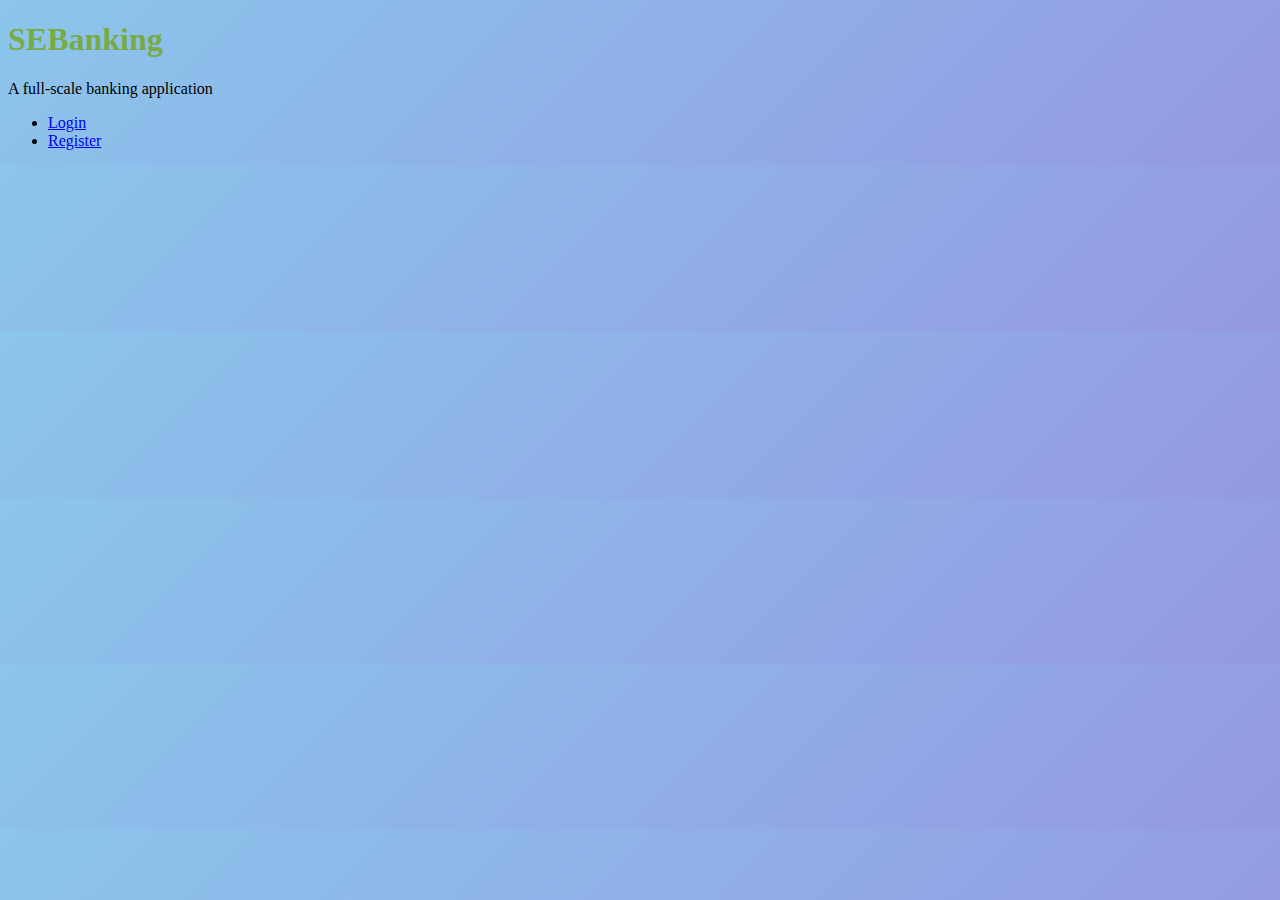
<file: src/main/resources/templates/index.html>
<!DOCTYPE html>
<html xmlns:layout="http://www.ultraq.net.nz/thymeleaf/layout"
      xmlns:th="http://www.thymeleaf.org"
      layout:decorate="~{fragments/layout}" lang="">
<head>
  <title>Index</title>
</head>
<body style=" background-color: #8BC6EC;
background-image: linear-gradient(135deg, #8BC6EC 0%, #9599E2 100%);">

  <div layout:fragment="content" th:remove="tag">
    <div class="container">
    <h1 style="color: #78ab46;"> SEBanking</h1>
    <p>A full-scale banking application</p>
    <ul>
      <li><a href="/login">Login</a></li>
      <li><a href="/registration">Register</a></li>
    </ul>
    </div>
  </div>

</body>
</html>
</file>
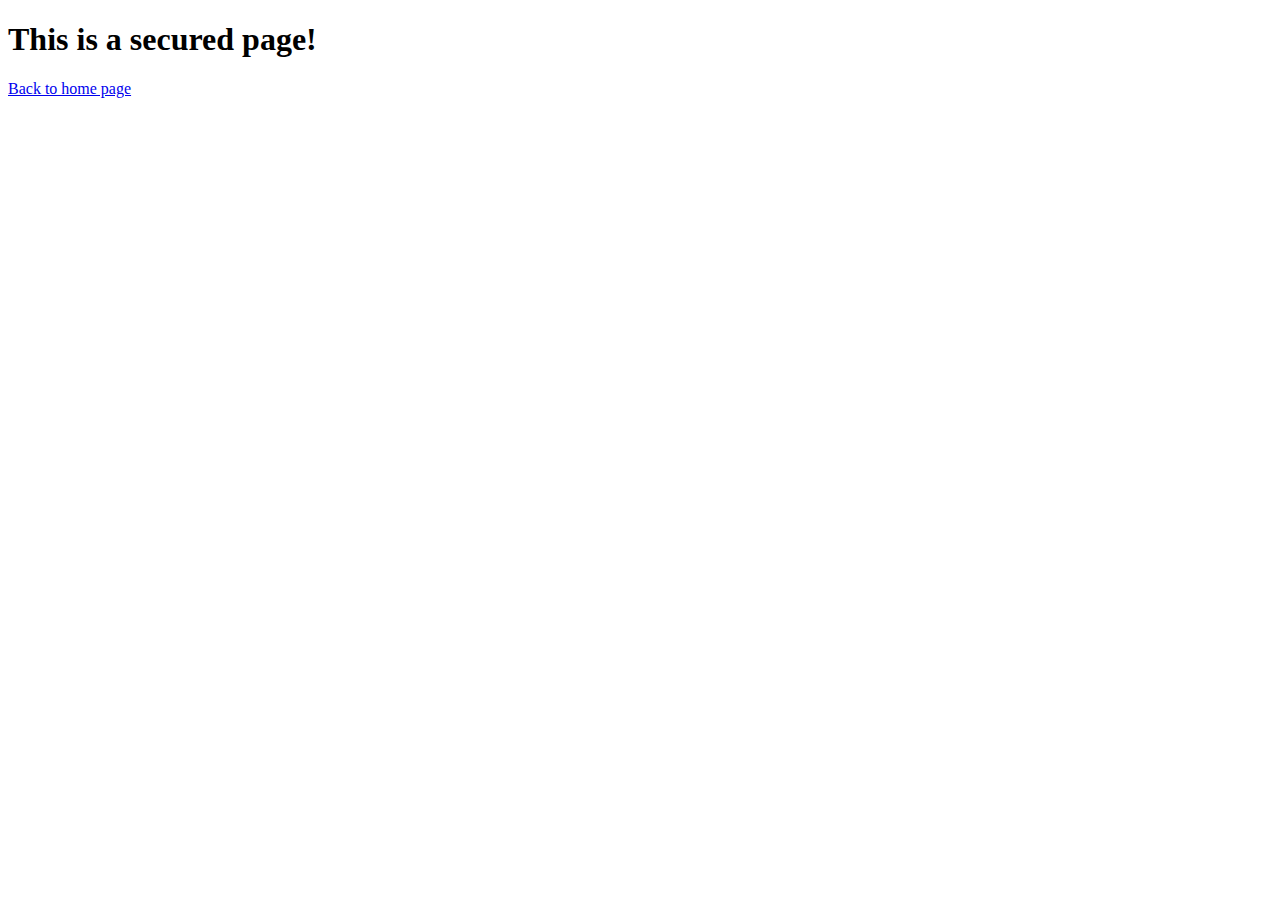
<file: src/main/resources/templates/user/index.html>
<!DOCTYPE html>
<html xmlns:layout="http://www.ultraq.net.nz/thymeleaf/layout"
      xmlns:th="http://www.thymeleaf.org"
      layout:decorate="~{fragments/layout}" lang="">
<head>
    <title>Secured</title>
</head>
<body>
<div layout:fragment="content" th:remove="tag">
    <h1>This is a secured page!</h1>
    <p><a href="/" th:href="@{/}">Back to home page</a></p>
</div>
</body>
</html>
</file>
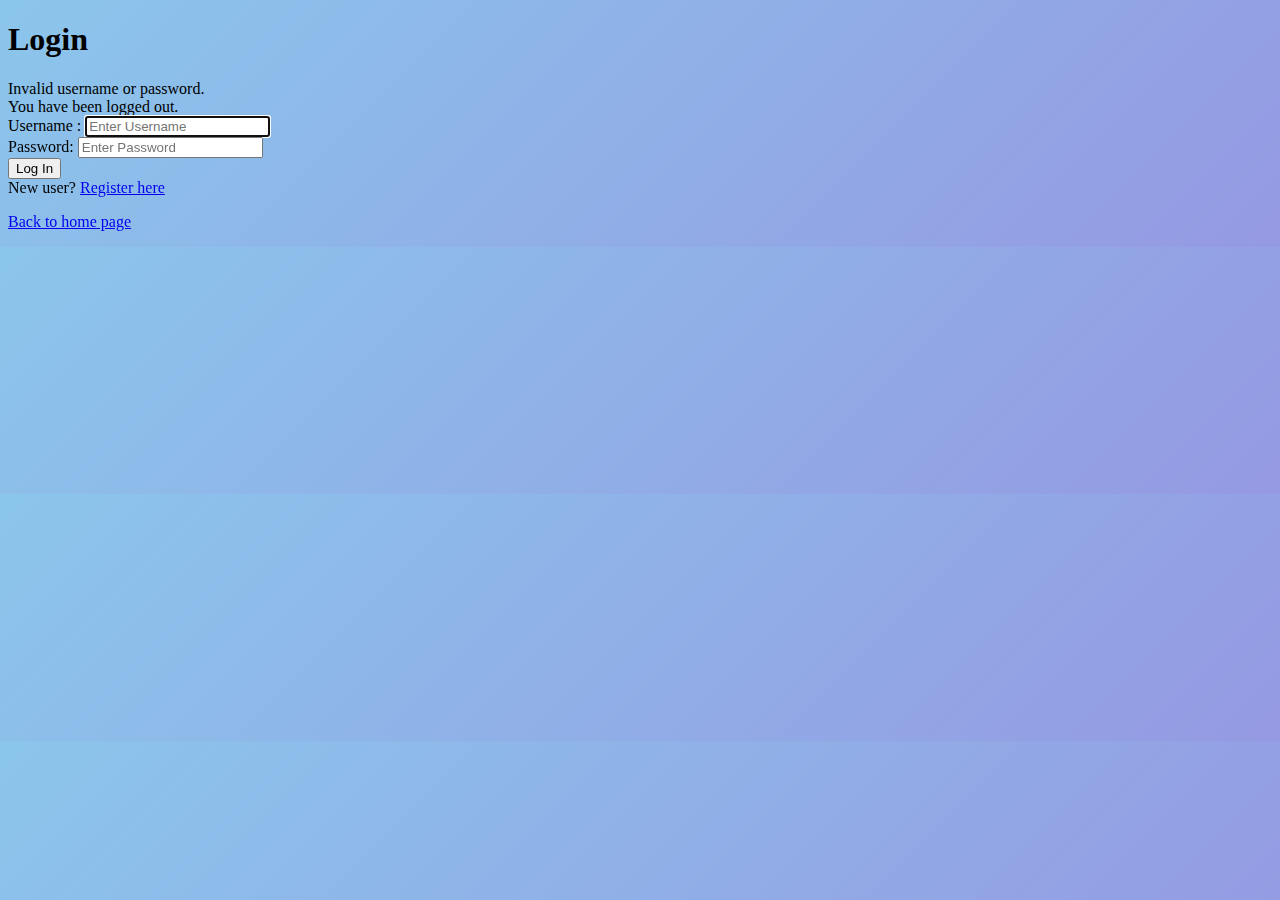
<file: src/main/resources/templates/login.html>
<!DOCTYPE html>
<html xmlns:layout="http://www.ultraq.net.nz/thymeleaf/layout"
      xmlns:th="http://www.thymeleaf.org"
      layout:decorate="~{fragments/layout}" lang="en">
<head>
    <title>Login</title>
</head>
<body style=" background-color: #8BC6EC;
background-image: linear-gradient(135deg, #8BC6EC 0%, #9599E2 100%);

">
<div layout:fragment="content" th:remove="tag">

    <div class = "container">
        <div class = "row">
            <div class = "col-md-6 col-md-offset-3 text-center">

                <h1>Login</h1>
                <form th:action="@{/login}" method="post">

                    <!-- error message -->
                    <div th:if="${param.error}">
                        <div class="alert alert-danger">Invalid username or
                            password.</div>
                    </div>

                    <!-- logout message -->
                    <div th:if="${param.logout}">
                        <div class="alert alert-info">You have been logged out.</div>
                    </div>

                    <div class = "form-group">
                        <label for ="username"> Username </label> :
                        <input type="text" class = "form-control" id ="username" name = "username"
                               placeholder="Enter Username" autofocus="autofocus">
                    </div>

                    <div class="form-group">
                        <label for="password">Password</label>: <input type="password"
                                                                       id="password" name="password" class="form-control"
                                                                       placeholder="Enter Password" />
                    </div>

                    <div class="form-group">
                        <div class="row">
                            <div class="col-sm-6 col-sm-offset-3">
                                <input type="submit" name="login-submit" id="login-submit"
                                       class="form-control btn btn-primary" value="Log In" />
                            </div>
                        </div>
                    </div>
                </form>
                <div class="form-group">
      <span>New user? <a href="/" th:href="@{/registration}">Register
        here</a></span>
                </div>
            </div>
        </div>
    </div>
</div>

    <p><a href="/" th:href="@{/}">Back to home page</a></p>
</body>
</html>
</file>
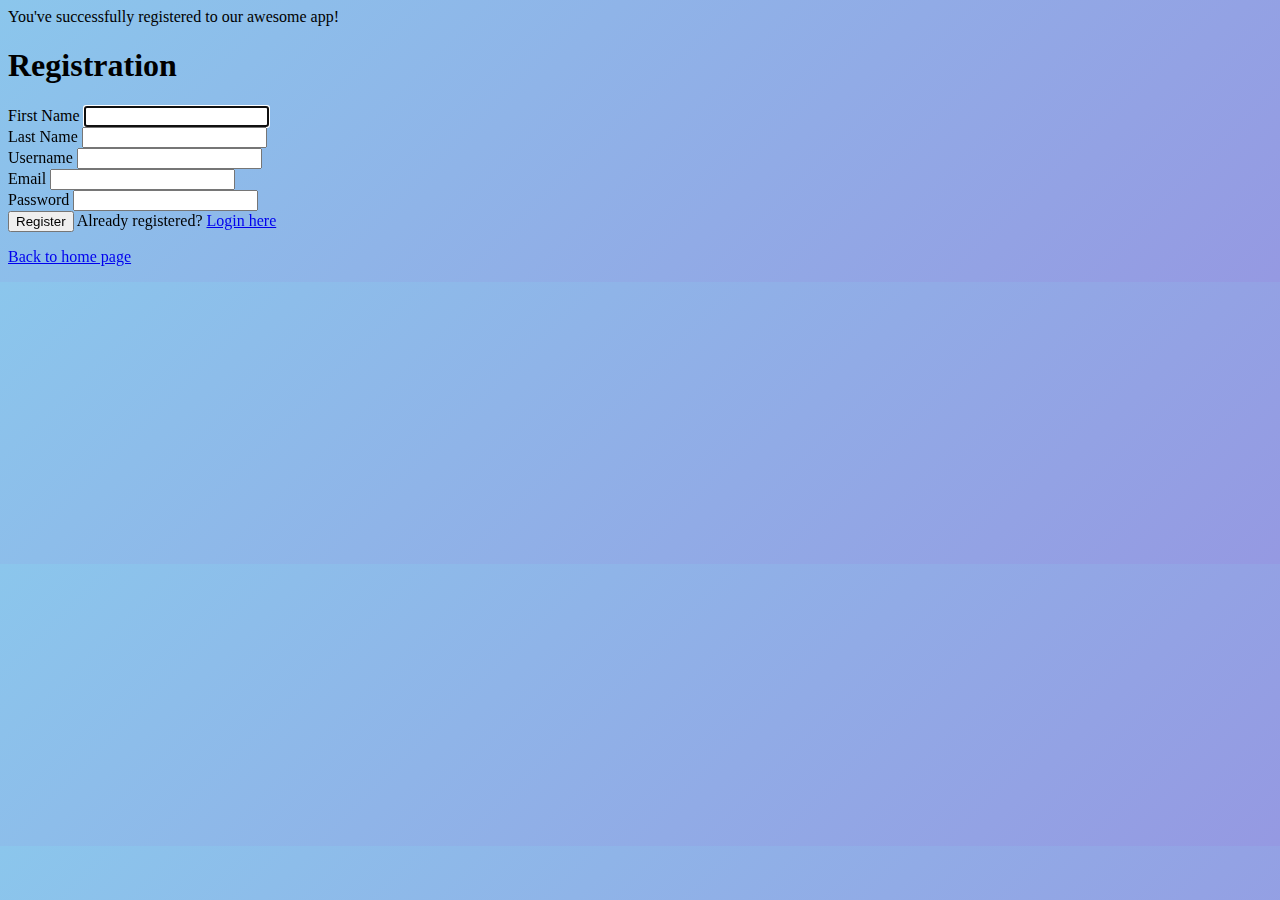
<file: src/main/resources/templates/registration.html>
<!DOCTYPE html>
<html lang="en" xmlns:layout="http://www.w3.org/1999/xhtml " xmlns:th="http://www.thymeleaf.org"
      layout:decorate="~{fragments/layout}" >
<head>
    <meta charset="UTF-8">
    <title>Title</title>
</head>
<body style=" background-color: #8BC6EC;
background-image: linear-gradient(135deg, #8BC6EC 0%, #9599E2 100%);

">
<div layout:fragment="content" th:remove="tag">

    <div class="container">
        <div class="row">
            <div class="col-md-6 col-md-offset-3 text-center">

                <!-- success message -->
                <div th:if="${param.success}">
                    <div class="alert alert-info">You've successfully registered
                        to our awesome app!</div>
                </div>

                <h1>Registration</h1>

                <form th:action="@{/registration}" method="post" th:object="${user}">
                    <div class="form-group">
                        <label class="control-label" for="firstName"> First Name </label>
                        <input id="firstName" class="form-control" th:field="*{firstName}"
                               required autofocus="autofocus" />
                    </div>

                    <div class="form-group">
                        <label class="control-label" for="lastName"> Last Name </label> <input
                            id="lastName" class="form-control" th:field="*{lastName}"
                            required autofocus="autofocus" />
                    </div>

                    <div class="form-group">
                        <label class="control-label" for="username"> Username </label> <input
                            id="username" class="form-control" th:field="*{username}" required
                            autofocus="autofocus" />
                    </div>

                    <div class="form-group">
                        <label class="control-label" for="email"> Email </label> <input
                            id="email" class="form-control" th:field="*{email}" required
                            autofocus="autofocus" />
                    </div>

                    <div class="form-group">
                        <label class="control-label" for="password"> Password </label> <input
                            id="password" class="form-control" type="password"
                            th:field="*{password}" required autofocus="autofocus" />
                    </div>

                    <div class="form-group">
                        <button type="submit" class="btn btn-success">Register</button>
                        <span>Already registered? <a href="/" th:href="@{/login}">Login
        here</a></span>
                    </div>
                </form>
            </div>
        </div>
    </div>
</div>

<p><a href="/" th:href="@{/}">Back to home page</a></p>

</body>
</html>
</file>
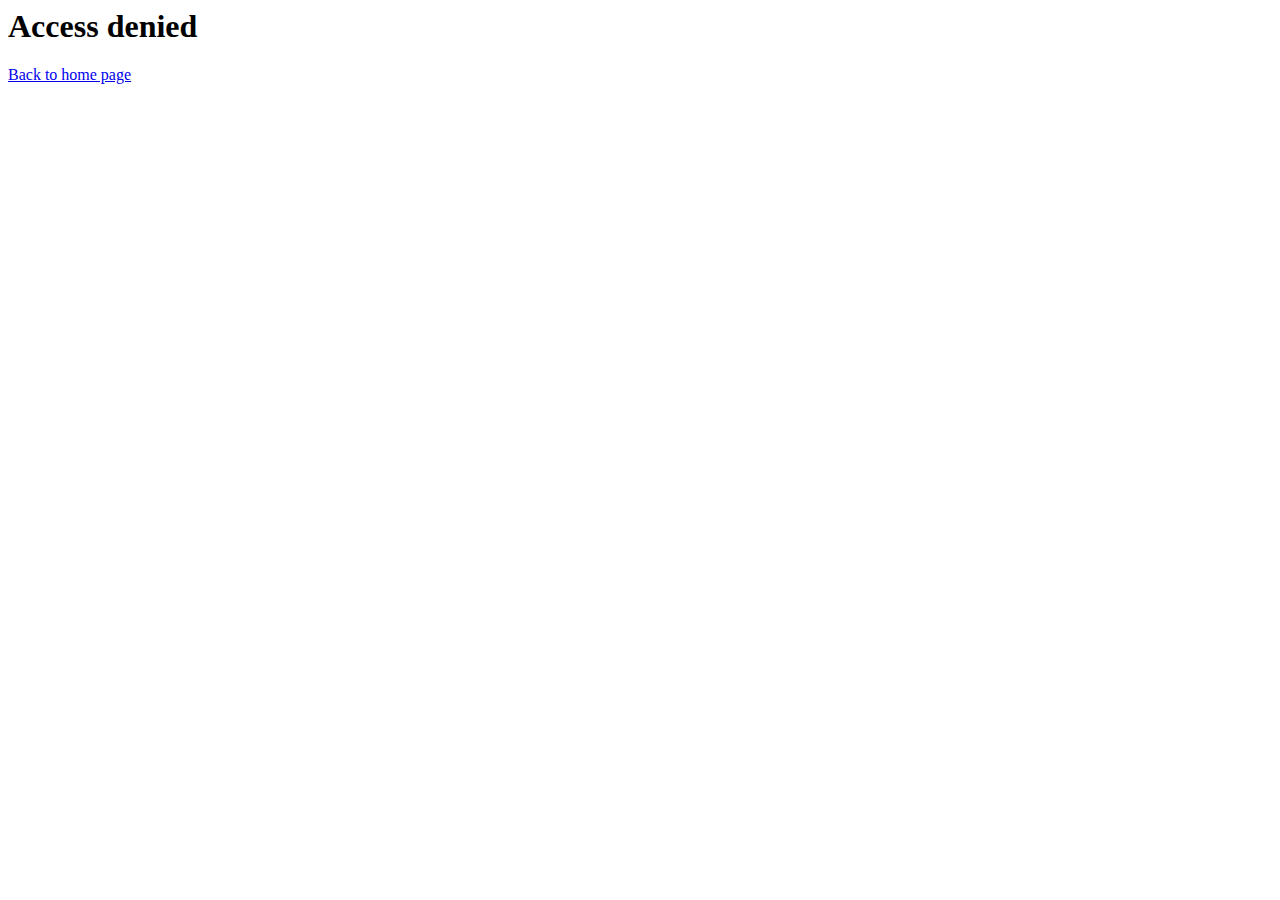
<file: src/main/resources/templates/error/access-denied.html>
<html xmlns:layout="http://www.ultraq.net.nz/thymeleaf/layout"
      xmlns:th="http://www.thymeleaf.org"
      layout:decorate="~{fragments/layout}" lang="en">
<head>
    <title>Access Denied</title>
</head>
<body>
<div layout:fragment="content" th:remove="tag">
    <h1>Access denied</h1>
    <p><a href="/" th:href="@{/}">Back to home page</a></p>
</div>
</body>
</html>
</file>
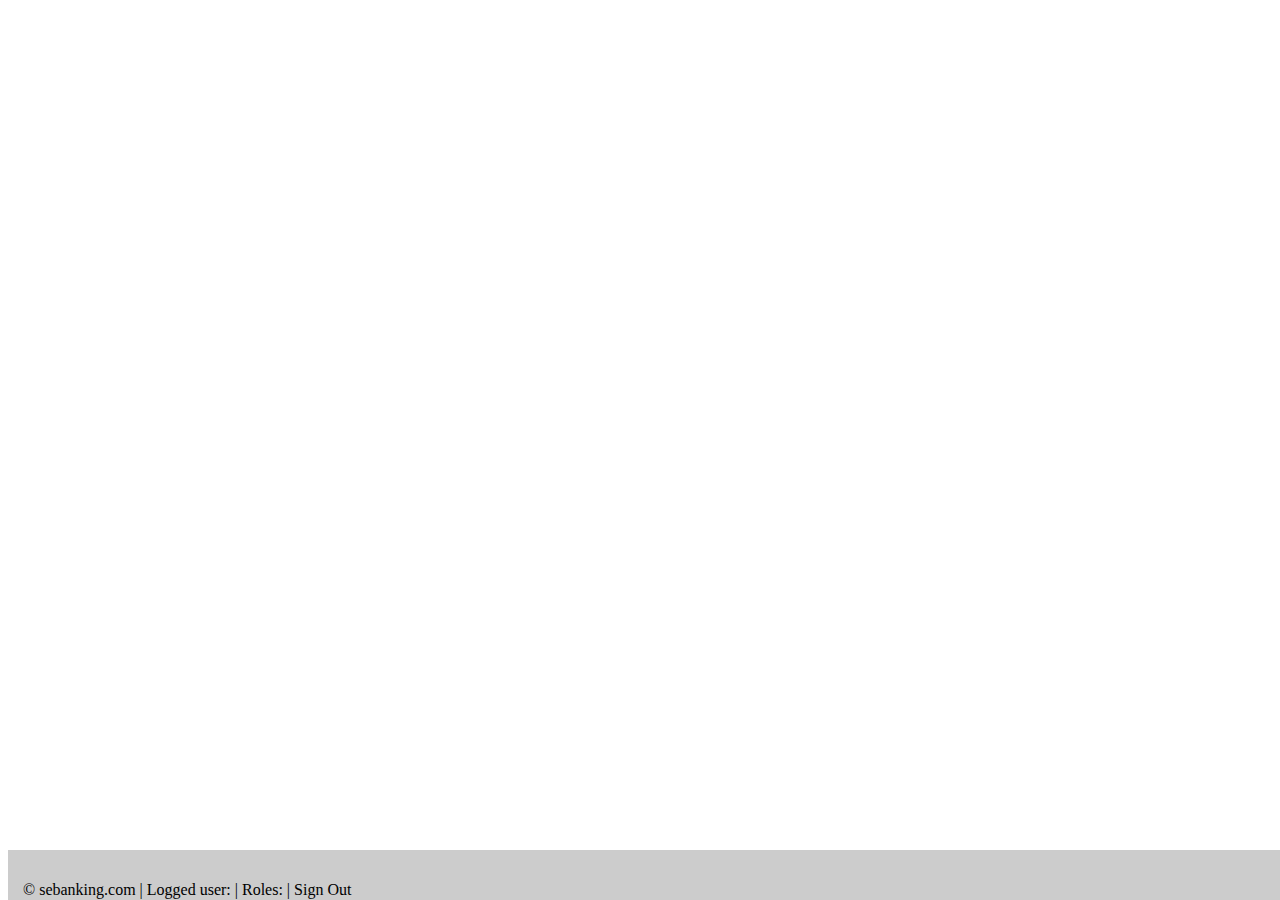
<file: src/main/resources/templates/fragments/footer.html>
<!DOCTYPE HTML>
<html xmlns:th="http://www.thymeleaf.org"
      xmlns:sec="http://www.thymeleaf.org/thymeleaf-extras-springsecurity4" lang="">
<body>
<th:block th:fragment="footer">
    <footer style="position: fixed;
    height: 50px;
    bottom: 0;
    width: 100%;
    background-color: #ccc">
        <div class="container">
            <p style="padding: 15px;">
                &copy; sebanking.com
                <span sec:authorize="isAuthenticated()" style="display: inline-block;">
                    | Logged user: <span sec:authentication="name"></span> |
                    Roles: <span sec:authentication="principal.authorities"></span> |
                    <a th:href="@{/logout}">Sign Out</a>
                </span>
            </p>
        </div>
    </footer>

    <script type="text/javascript" th:src="@{/webjars/jquery/3.6.0/jquery.min.js/}"></script>
    <script type="text/javascript" th:src="@{/webjars/bootstrap/5.1.3/js/bootstrap.min.js}"></script>

</th:block>
</body>
</html>
</file>
